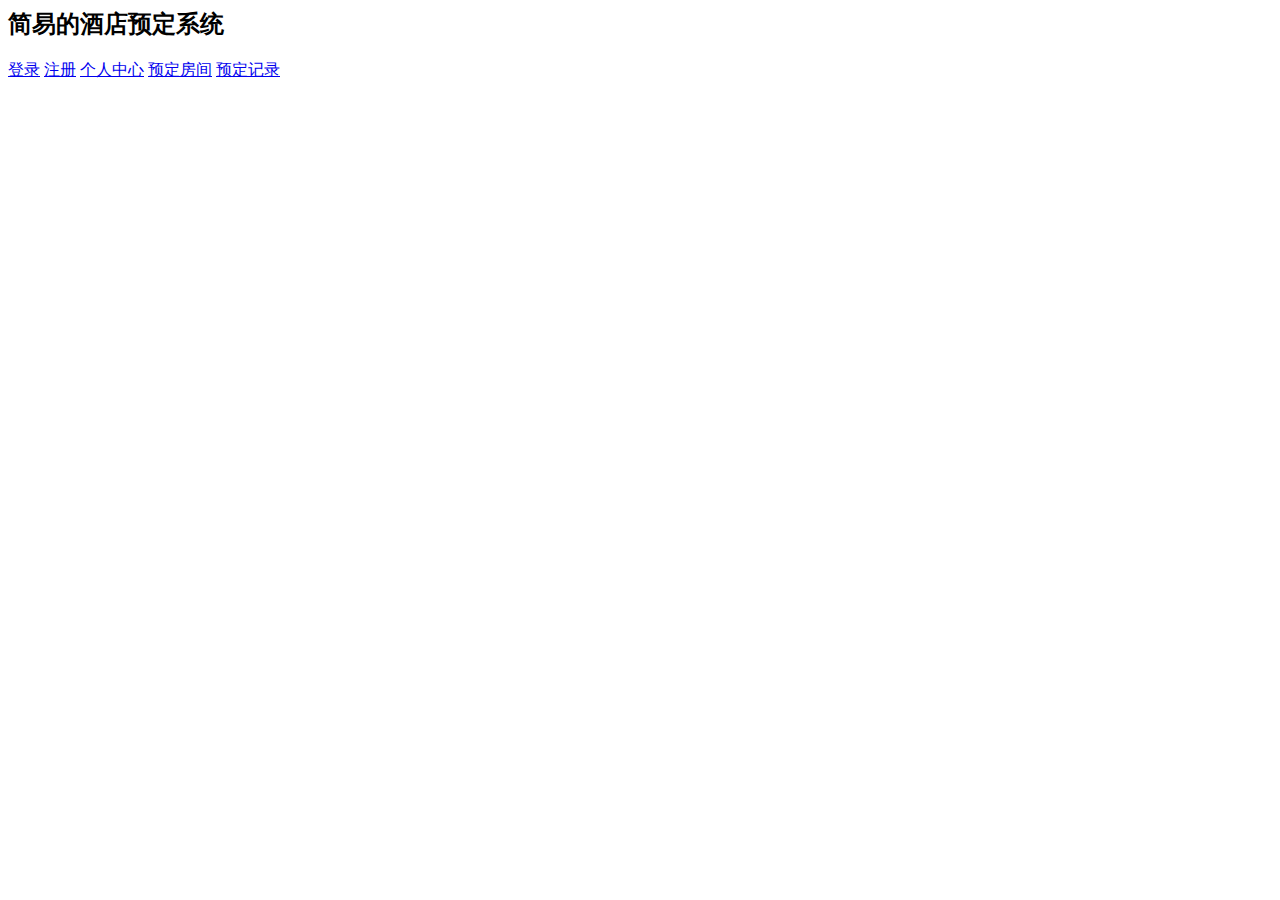
<file: src/main/webapp/HTML/index.html>
<html>
<head>
    <meta content="text/html" charset="UTF-8" http-equiv="Content-Type">
    <script type="text/javascript" src="../js/jquery-3.6.0.js"></script>
    <!--<script nomodule defer src="../js/js.cookie.js"></script>-->
    <script>
      window.onload=function (){
         if (sessionStorage.getItem("isLogIn")==undefined||sessionStorage.getItem("isLogIn")==null||sessionStorage.getItem("isLogIn")==""){
             sessionStorage.setItem("isLogIn",-2)
             sessionStorage.setItem("id",-1)
             console.log(sessionStorage.getItem("isLogIn"))
         }
         else {
             console.log("Logged")
             console.log(sessionStorage.getItem("isLogIn"))
         }
      }
          //document.cookie="isL=N"
          //console.log(document.cookie)


         // $.cookie('isL',-2)
        //  console.log($.cookie('isL'))


    </script>
</head>
<body>
<h2>简易的酒店预定系统</h2>

<a href="http://localhost:8080/Course2023_2_13_war_exploded/HTML/Login.html">登录</a>
<a href="http://localhost:8080/Course2023_2_13_war_exploded/HTML/Register.html">注册</a>
<a href="http://localhost:8080/Course2023_2_13_war_exploded/HTML/SelfCenter.html">个人中心</a>
<a href="http://localhost:8080/Course2023_2_13_war_exploded/HTML/Rooms.html">预定房间</a>
<a href="http://localhost:8080/Course2023_2_13_war_exploded/HTML/SelfOperate.html">预定记录</a>

</body>
</html>
</file>
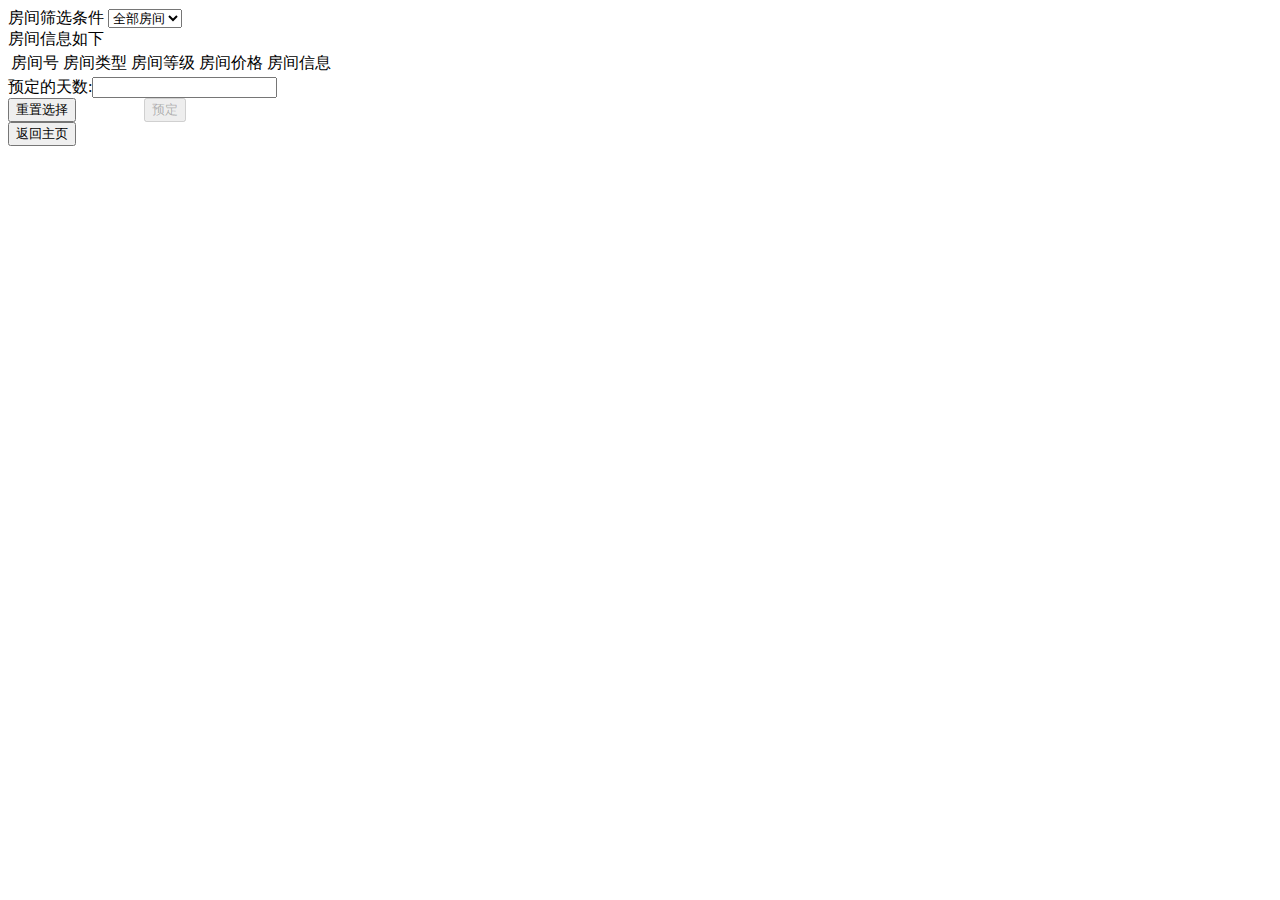
<file: src/main/webapp/HTML/Rooms.html>
<!DOCTYPE html>
<html lang="en">
<head>
    <meta charset="UTF-8">
    <title>Rooms</title>
    <link rel="stylesheet" type="text/css" href="../css/cssR.css">
    <script type="text/javascript" src="../js/jquery-3.6.0.js"></script>
    <script>
        $(function (){
            if (sessionStorage.getItem("isLogIn")==-2) {

                alert("您未登录! 点击前往")
                window.location.replace("http://localhost:8080/Course2023_2_13_war_exploded/HTML/Login.html")
            }



            $.ajax({
                url:"http://localhost:8080/Course2023_2_13_war_exploded/getAllRooms",
                type:"post",
                dataType:"json",
                error:(jqXHR, textStatus, errorThrown)=>{
                    alert("获取房间信息失败")
                    console.log(jqXHR.responseText);
                    console.log(jqXHR.status);
                    console.log(jqXHR.readyState);
                    console.log(jqXHR.statusText);

                    /*弹出其他两个参数的信息*/

                    console.log(textStatus);
                    console.log(errorThrown);
                },
                success:(res)=>{
                    console.log(res)
                    if (res.code==200){
                        console.log("Rooms Searched!")
                        for (var room1 in res.rooms) {
                            var room=res.rooms[room1]
                            //console.log(room)
                            var tr='<tr><td onclick="getInfo()">'+room.roomID+'</td><td>'+room.roomCategory+'</td><td>'+room.roomClass+'</td><td>'+room.price+'</td><td>'+room.roomInfo+'</td></tr>'
                            $("#Top").append(tr)
                        }



                    }
                    if (res.code==-1){
                        console.log("Server Searched Failed!")
                    }
                }
            })
        })

        function getInfo(){
            $("#submit").attr("disabled",false)


            $(".red").attr("class","white")
            e=window.event
            //console.log("selectRoomID:"+sessionStorage.getItem("selectRoomID"))
            $(e.target).attr("class","red")
            var selectRoomID=$(e.target).text()

            if (sessionStorage.getItem("selectRoomID")==selectRoomID){
                sessionStorage.setItem("selectRoomID","")
                return
            }
            //console.log("selectRoomID:"+selectRoomID)
            sessionStorage.setItem("selectRoomID",selectRoomID)
            //console.log("selectRoomID:"+sessionStorage.getItem("selectRoomID"))

        }

        function reset(){
            sessionStorage.setItem("selectRoomID","")
            $(".red").attr("class","white")
        }
        function sub(){
            console.log("selectRoomID:"+sessionStorage.getItem("selectRoomID"))
            console.log("userID",+sessionStorage.getItem("id"))

            var roomId=sessionStorage.getItem("selectRoomID")
            var userId=sessionStorage.getItem("id")
            var days=$("#days").val()
            if (days==null||days==""||days<=0){
                alert("请选择天数")
                return
            }
            if (roomId==""||roomId==null||roomId==undefined){
                alert("请重新选择")
                return
            }

            $.ajax({
                url:"http://localhost:8080/Course2023_2_13_war_exploded/insertOrder",
                type: "post",
                data:{
                    "roomID":roomId,
                    "userID":userId,
                    "days":days
                },
                dataType: "json",
                success:(res)=>{
                    console.log(res)
                    if (res.code =="Success"){
                        console.log("Success")
                        alert("预定成功!")
                        window.location.reload()
                    }
                    else if (res.code =="Ordered"){
                        alert("房间已被预定!")
                        window.location.reload()
                    }
                    else if (res.code == "Error"){
                        alert("预定失败，服务器错误")
                        window.location.reload()
                    }
                },
                error:(jqXHR, textStatus, errorThrown)=>{
                    alert("向服务器发送请求失败")
                    console.log(jqXHR.responseText);
                    console.log(jqXHR.status);
                    console.log(jqXHR.readyState);
                    console.log(jqXHR.statusText);

                    /*弹出其他两个参数的信息*/

                    console.log(textStatus);
                    console.log(errorThrown);
                }
            })

        }

        function toIndex(){
            window.location.href="http://localhost:8080/Course2023_2_13_war_exploded"
        }

        function getCC(){
            $("#price").hide()
            $("#CC").show()
        }
        function getP(){
            $("#CC").hide()
            $("#price").show()
        }

        function setSearch(){
            var v=$("#s").val()
            if (v=="b"){getCC()}
            if (v=="c"){getP()}
            if (v=="a"){
                $("#CC").hide()
                $("#price").hide()
            }
        }


        function getByCC(){
            var category=$("#category").val()
            var rclass=$("#rclass").val()
            console.log(category+rclass)
            //
            $("#Top").remove()
            var T='<table id="Top"><tr> <td>房间号</td><td>房间类型</td> <td>房间等级</td> <td>房间价格</td> <td>房间信息</td></tr></table>'
            $("#start").after(T)
            //
            $.ajax({

                url:"http://localhost:8080/Course2023_2_13_war_exploded/getRoomsCC",
                type:"post",
                data: {
                    "category":category,
                    "rclass":rclass
                },
                dataType:"json",
                error:(jqXHR, textStatus, errorThrown)=>{
                    alert("获取房间信息失败")
                    console.log(jqXHR.responseText);
                    console.log(jqXHR.status);
                    console.log(jqXHR.readyState);
                    console.log(jqXHR.statusText);

                    /*弹出其他两个参数的信息*/

                    console.log(textStatus);
                    console.log(errorThrown);
                },
                success:(res)=>{
                    console.log(res)
                    if (res.code==200){
                        console.log("Rooms Searched!")
                        for (var room1 in res.rooms) {
                            var room=res.rooms[room1]
                            //console.log(room)
                            var tr='<tr><td onclick="getInfo()">'+room.roomID+'</td><td>'+room.roomCategory+'</td><td>'+room.roomClass+'</td><td>'+room.price+'</td><td>'+room.roomInfo+'</td></tr>'
                            $("#Top").append(tr)
                        }



                    }
                    if (res.code==-1){
                        console.log("Server Searched Failed!")
                    }
                }


            })

        }

        function getByPrice(){
            var lowPrice=$("#lowP").val()
            var highPrice=$("#highP").val()

            $("#Top").remove()
            var T='<table id="Top"><tr> <td>房间号</td><td>房间类型</td> <td>房间等级</td> <td>房间价格</td> <td>房间信息</td></tr></table>'
            $("#start").after(T)

            $.ajax({


                url:"http://localhost:8080/Course2023_2_13_war_exploded/getRoomsPrice",
                type:"post",
                data: {
                    "lowPrice":lowPrice,
                    "highPrice":highPrice
                },
                dataType:"json",
                error:(jqXHR, textStatus, errorThrown)=>{
                    alert("获取房间信息失败")
                    console.log(jqXHR.responseText);
                    console.log(jqXHR.status);
                    console.log(jqXHR.readyState);
                    console.log(jqXHR.statusText);

                    /*弹出其他两个参数的信息*/

                    console.log(textStatus);
                    console.log(errorThrown);
                },
                success:(res)=>{
                    console.log(res)
                    if (res.code==200){
                        console.log("Rooms Searched!")
                        for (var room1 in res.rooms) {
                            var room=res.rooms[room1]
                            //console.log(room)
                            var tr='<tr><td onclick="getInfo()">'+room.roomID+'</td><td>'+room.roomCategory+'</td><td>'+room.roomClass+'</td><td>'+room.price+'</td><td>'+room.roomInfo+'</td></tr>'
                            $("#Top").append(tr)
                        }



                    }
                    if (res.code==-1){
                        console.log("Server Searched Failed!")
                    }
                }



            })
        }

    </script>
</head>

<body>
<div>
    房间筛选条件
    <select id="s" onchange="setSearch()">
        <option value="a">全部房间</option>
        <option value="b">类型等级</option>
        <option value="c">价格区间</option>
    </select>
</div>

<div id="CC" hidden="hidden">
    类型选择
    <select id="category">
        <option value="Single Room">单人间</option>
        <option value="Double Room">双人间</option>
        <option value="Triple Room">三人间</option>
        <option value="Extravagant Suite">豪华套房</option>
        <option value="President Suite">总统套房</option>
    </select>

    等级选择
    <select id="rclass">
        <option value="Class">经济</option>
        <option value="Normal">标准</option>
        <option value="Special">特别</option>
        <option value="Ultimate">顶级</option>
    </select>

    <input type="button" value="检索" onclick="getByCC()">
</div>

<div id="price" hidden="hidden">
    价格区间
    <div>
        最低价格<input type="number" id="lowP">
        最高价格<input type="number" id="highP">
    </div>

    <input type="button" value="检索" onclick="getByPrice()">
</div>



<div id="start">房间信息如下</div>
<table id="Top">
    <tr>
        <td>房间号</td>
        <td>房间类型</td>
        <td>房间等级</td>
        <td>房间价格</td>
        <td>房间信息</td>
    </tr>
</table>
<div>
    预定的天数:<input type="number" id="days">
</div>
<div>
    <input type="button" id="reset" value="重置选择" onclick="reset()"/>&emsp;&emsp;&emsp;&emsp;
    <input type="button" id="submit" value="预定" onclick="sub()" disabled="disabled">
</div>

<div>
    <input value="返回主页" type="button" id="toIndex" onclick="toIndex()">
</div>
</body>
</html>
</file>
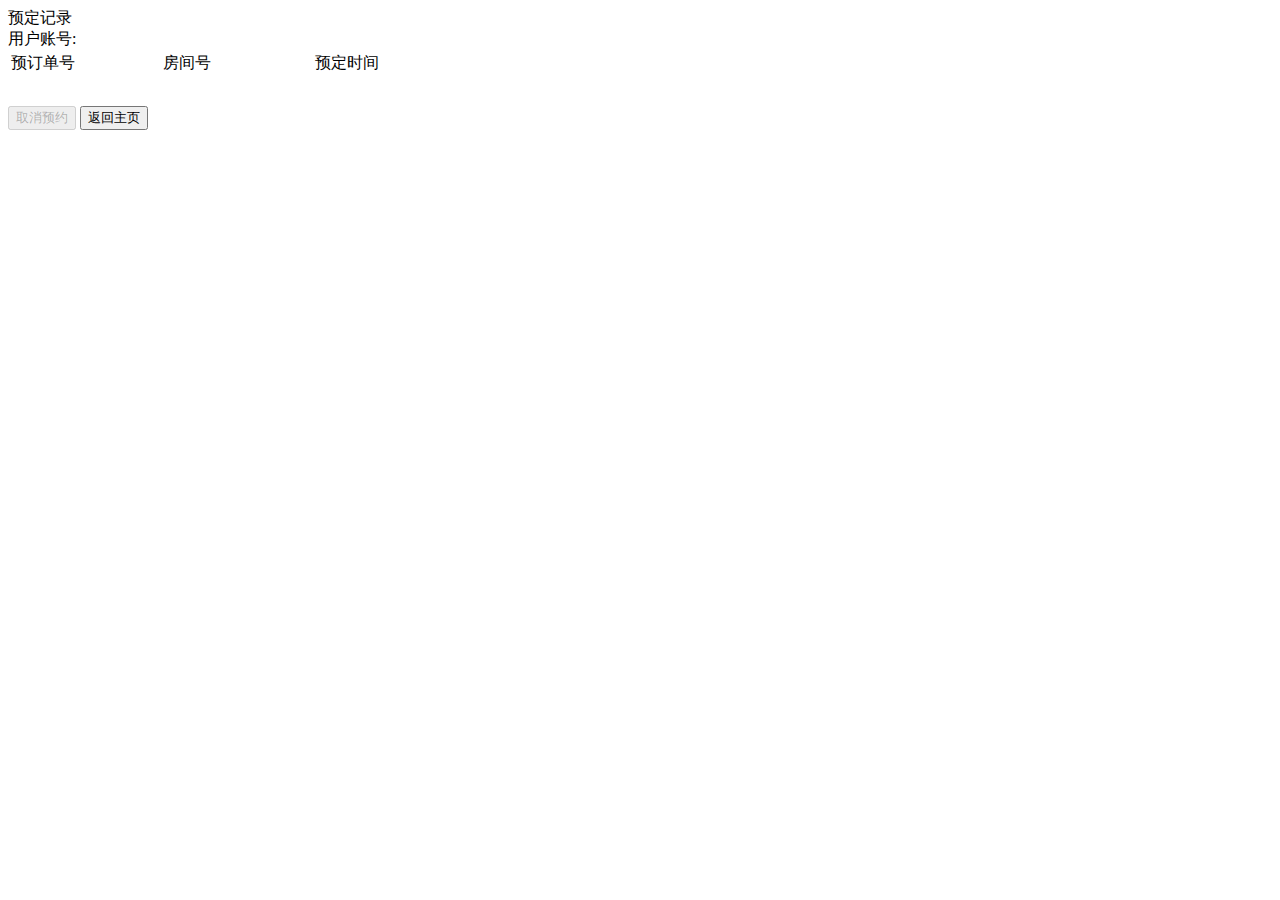
<file: src/main/webapp/HTML/SelfOperate.html>
<!DOCTYPE html>
<html lang="en">
<head>
    <meta charset="UTF-8">
    <title>SelfOperate</title>
    <script src="../js/jquery-3.6.0.js" type="text/javascript"></script>
    <link href="../css/cssR.css" rel="stylesheet" type="text/css">
    <script>
        $(function (){
            if (sessionStorage.getItem("isLogIn")==-2) {

                alert("您未登录! 点击前往")
                window.location.replace("http://localhost:8080/Course2023_2_13_war_exploded/HTML/Login.html")
            }

            const id=sessionStorage.getItem("id")
            $.ajax({
                url:"http://localhost:8080/Course2023_2_13_war_exploded/sbUID",
                type:"post",
                data:{
                    "id":id
                },
                dataType:"json",
                error:(jqXHR, textStatus, errorThrown)=>{
                    alert("向服务器发送请求失败")
                    console.log(jqXHR.responseText);
                    console.log(jqXHR.status);
                    console.log(jqXHR.readyState);
                    console.log(jqXHR.statusText);

                    /*弹出其他两个参数的信息*/

                    console.log(textStatus);
                    console.log(errorThrown);
                },
                success:(res)=>{
                    $("#uID").after(id)
                    for (var index in res.rooms) {
                        var room=res.rooms[index]
                        var ht='<div class="f"><div class="d" onclick="getInfo()">'+room.orderID+'</div><div class="d">'+room.roomID+'</div><div class="d"><input onchange="onUp()" type="number" value="'+room.days+'"/></div></div>'
                        $("#tab").after(ht)
                    }

                }
            })

        })


        function getInfo(){
            $("#submit").attr("disabled",false)
            //$("#change").show()

            $(".red").removeClass("red")
            $(".red").addClass("white")
            e=window.event
            //console.log("selectOrderID:"+sessionStorage.getItem("selectOrderID"))
            $(".red").removeClass("white")
            $(e.target).addClass("red")
            var selectOrderID=$(e.target).text()

            if (sessionStorage.getItem("selectOrderID")==selectOrderID){
                sessionStorage.setItem("selectOrderID","")
                return
            }
            //console.log("selectRoomID:"+selectRoomID)
            sessionStorage.setItem("selectOrderID",selectOrderID)
            console.log("selectOrderID:"+sessionStorage.getItem("selectOrderID"))

            //console.log($(e.target).next().next().children().val())




        }


        function onUp(){
            let e=window.event
            var nD=$(e.currentTarget).val()
            console.log($(e.currentTarget).val())
            //sessionStorage.setItem("newDay",$(e.target).val())
            //sessionStorage.setItem("roomID",$(e.target).next().text())
            //$("#change").attr("disabled",false)
            //var nD=sessionStorage.getItem("newDay")
            //var roomID=sessionStorage.getItem("roomID")
            ////var id=sessionStorage.getItem("id")
            //var selectOrderID=sessionStorage.getItem("selectOrderID")
            //console.log(nD)
            console.log($(e.currentTarget).parent().prev().text())
            var nR=$(e.currentTarget).parent().prev().text()
            var nO=$(e.currentTarget).parent().prev().prev().text()
            var id=sessionStorage.getItem("id")

            if (window.confirm("是否进行日期修改？")==false){
                return
            }

            $.ajax({
                url:"http://localhost:8080/Course2023_2_13_war_exploded/upO",
                type:"post",
                dataType:'json',
                data:{
                    "id":id,
                    "nO":nO,
                    "nR":nR,
                    "nD":nD
                },
                success:(res)=>{
                    if (res.code==200){
                        alert("更新成功")
                        window.location.reload()
                    }
                    if (res.code==-1){
                        alert("更新失败")
                    }
                },
                error:()=>{
                    alert("链接服务器异常")
                }

            })


        }



        function sub(){
            var OrderID=sessionStorage.getItem("selectOrderID");
            $.ajax({
                url: "http://localhost:8080/Course2023_2_13_war_exploded/deleteOrder",
                type: 'post',
                data: {
                    "OrderID":OrderID
                },
                dataType: 'json',
                success:(res)=>{
                    if (res.code==200){
                        alert("取消成功")
                        location.reload()
                    }
                    if (res.code==-1){
                        alert("取消失败")
                    }
                }
            })
        }


        function toIndex(){
            window.location.href="http://localhost:8080/Course2023_2_13_war_exploded"
        }
    </script>
</head>
<body>

<div id="start">
    预定记录
</div>
<div>
    <span id="uID">用户账号:</span>
    <table id="tab">
        <tr>
            <td class="d">预订单号</td>
            <td class="d">房间号</td>
            <td class="d">预定时间</td>
        </tr>
    </table>
</div>

<div>
    <input type="button" id="submit" onclick="sub()" value="取消预约" disabled="disabled">
    <input type="button" id="change" onclick="" value="修改选择的预约" disabled="disabled" hidden="hidden">
    <input value="返回主页" type="button" id="toIndex" onclick="toIndex()">
</div>
</body>
</html>
</file>
<file: src/main/webapp/css/cssR.css>
.red {
     background:red;
 }
 .white {
     background:white;
 }
 .d {
     width: 150px;
     height: 50px;
     float: left;
 }

 .f {
     display: flex;
 }
</file>
